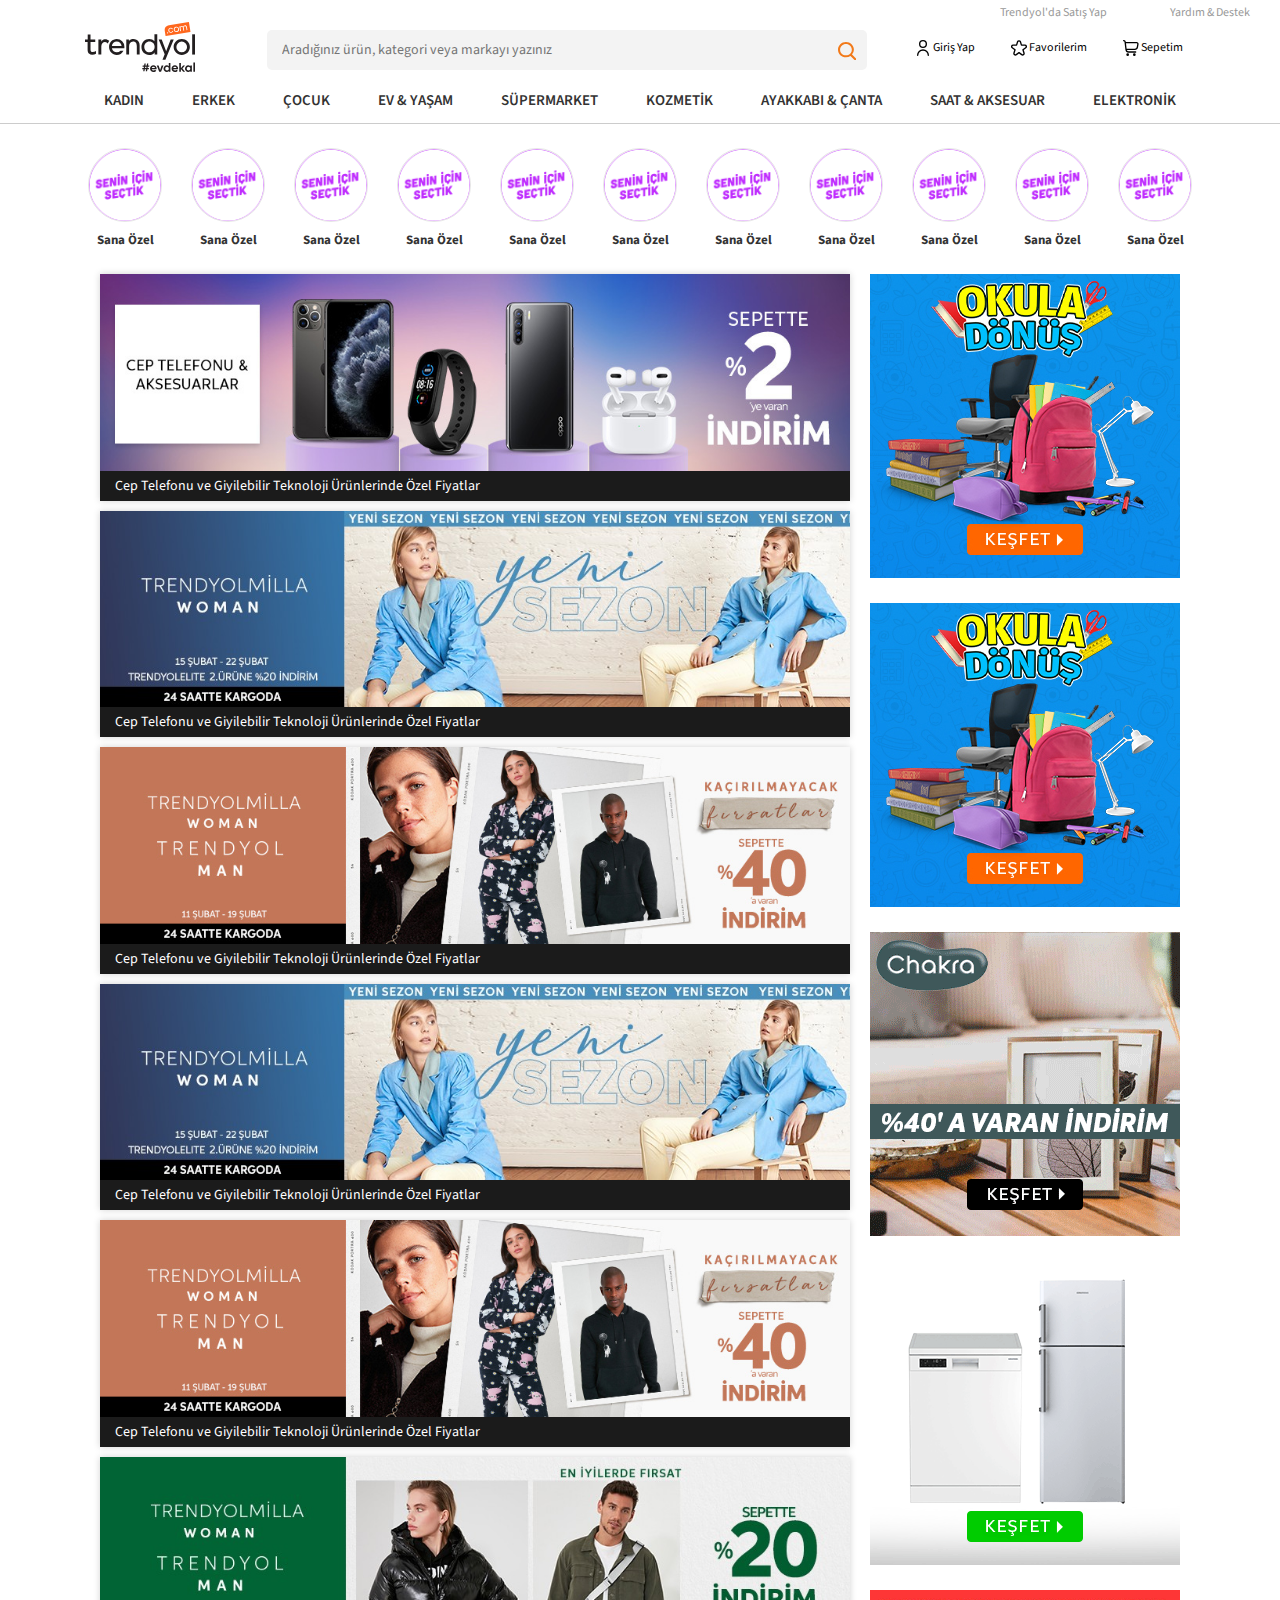
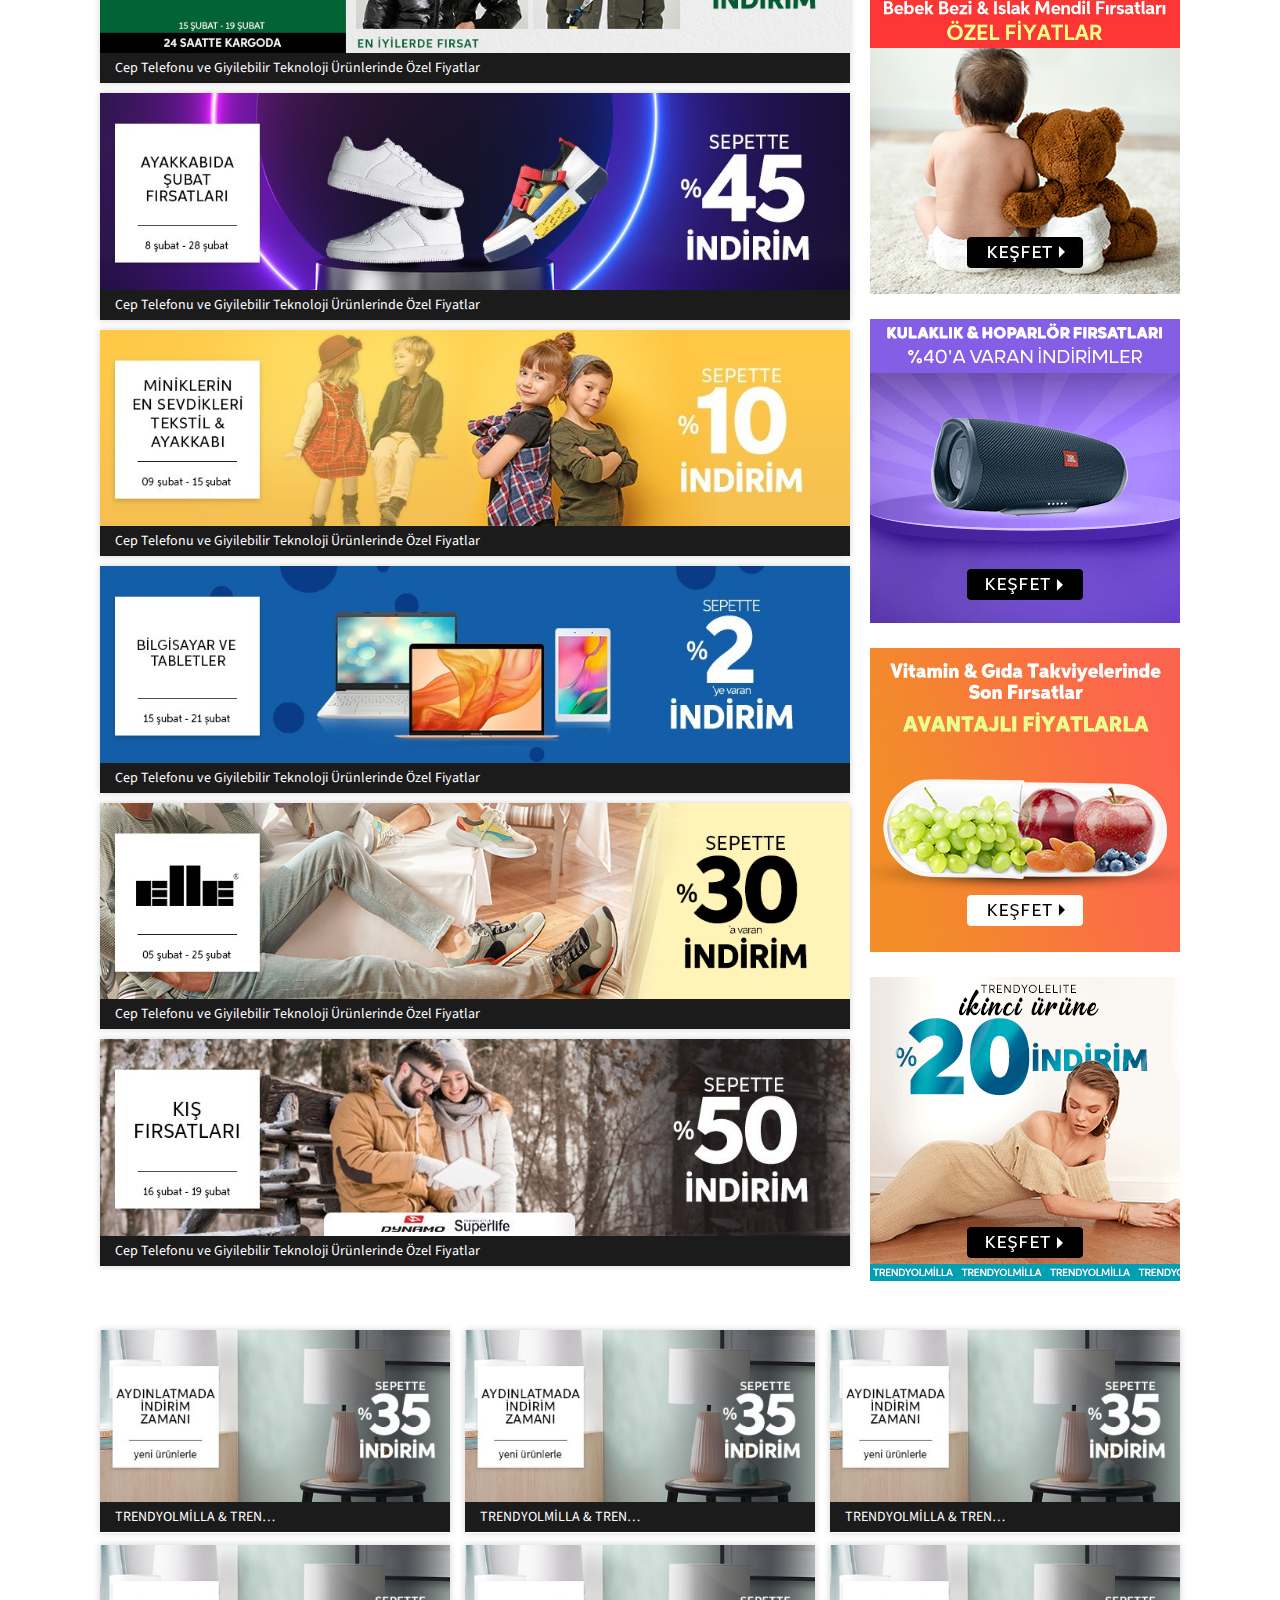
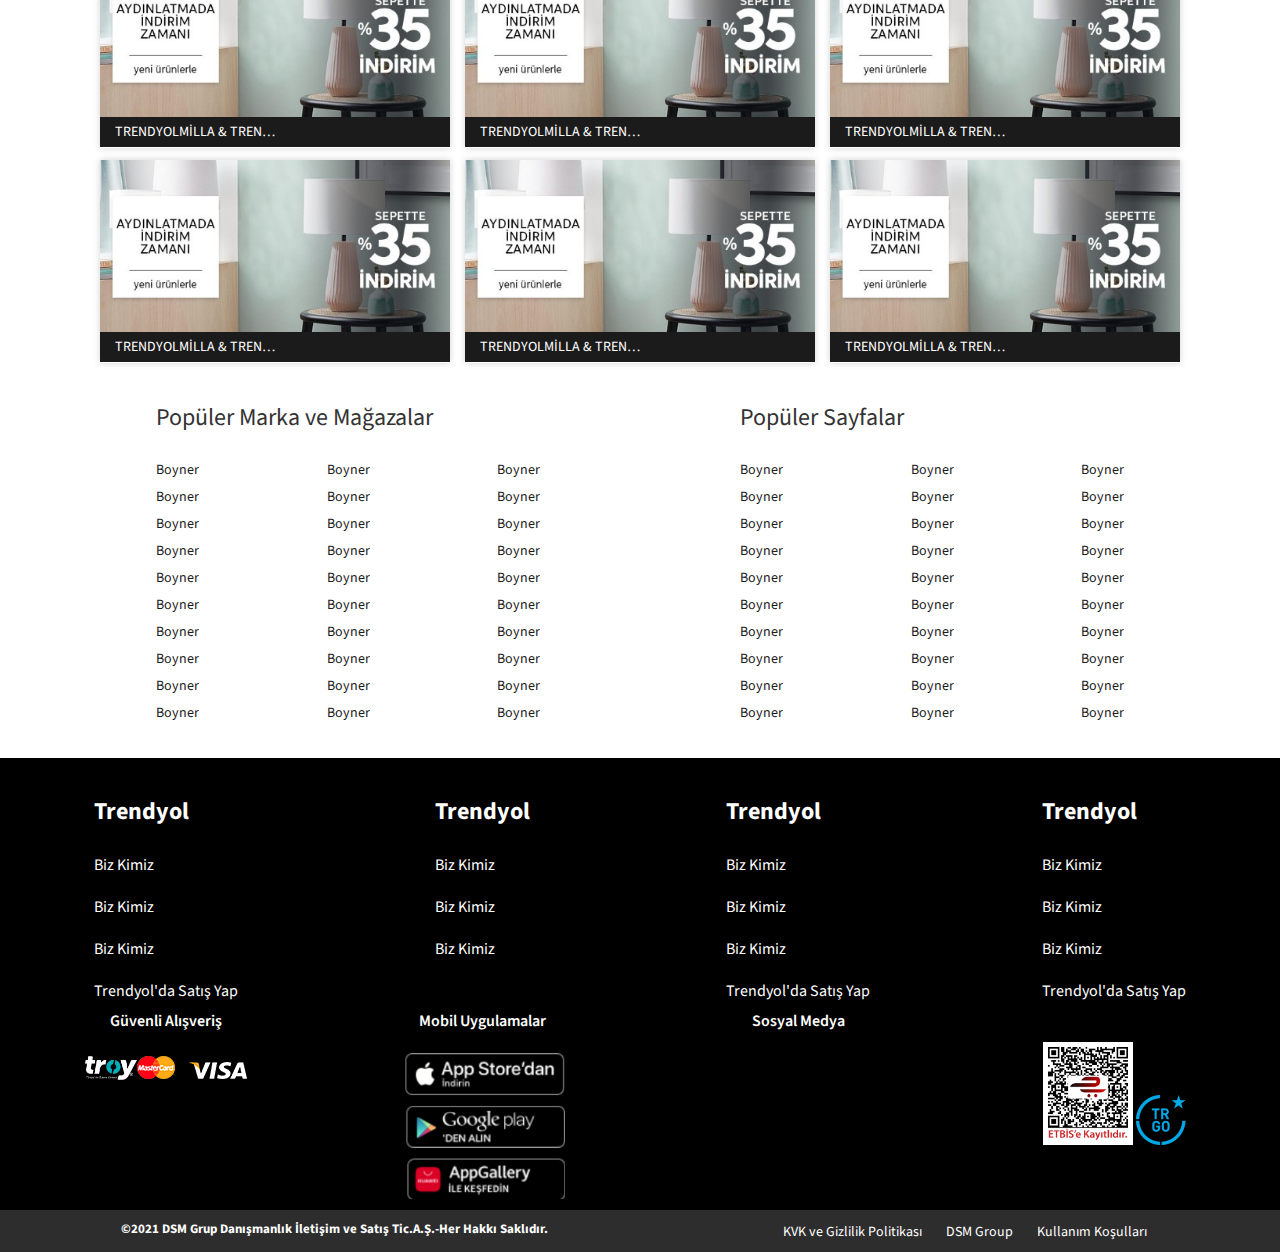
<file: index.html>
<!doctype html>
<html lang="en">
<head>
  <meta charset="UTF-8">
  <meta name="viewport"
        content="width=device-width, user-scalable=no, initial-scale=1.0, maximum-scale=1.0, minimum-scale=1.0">
  <meta http-equiv="X-UA-Compatible" content="ie=edge">
  <title>En Trend Ürünler Türkiye'nin Online Alışveriş Sitesi Trendyol'da</title>
  <link rel="stylesheet" href="css/main.css">
  <link rel="preconnect" href="https://fonts.gstatic.com">
  <link href="https://fonts.googleapis.com/css2?family=Source+Sans+Pro&display=swap" rel="stylesheet">
</head>
<body>
<header id="header">
  <div class="header-helpers">
    <a href="#">Trendyol'da Satış Yap</a>
    <a href="#">Yardım & Destek</a>
  </div>
  <div class="main-header">
    <div class="main-header-logo">
      <a href="https://trendyol.com">
      <img src="img/trendyol-logo.svg" alt="" class="header-logo">
      </a>
    </div>
    <div class="main-header-input">
      <input type="text" placeholder="Aradığınız ürün, kategori veya markayı yazınız">
      <img src="img/search-svg.svg" alt="">
    </div>
    <div class="main-header-svg-icons">
      <div class="main-header-svg-icons-login main-header-svg-icon">
        <img src="img/user-svg.svg" alt="">
        <span class="svg-span">Giriş Yap</span>
      </div>
      <div class="main-header-svg-icons-favorites main-header-svg-icon">
        <img src="img/fav-svg.svg" alt="">
        <span class="svg-span">Favorilerim</span>
      </div>
      <div class="main-header-svg-icons-basket main-header-svg-icon">
        <img src="img/basket-svg.svg" alt="">
        <span class="svg-span">Sepetim</span>
      </div>
    </div>
  </div>
  <div class="header-items">
    <ul class="header-items-list">
      <li class="header-item"><a href="#" class="header-item-link">KADIN</a></li>
      <li class="header-item"><a href="#" class="header-item-link">ERKEK</a></li>
      <li class="header-item"><a href="#" class="header-item-link">ÇOCUK</a></li>
      <li class="header-item"><a href="#" class="header-item-link">EV & YAŞAM</a></li>
      <li class="header-item"><a href="#" class="header-item-link">SÜPERMARKET</a></li>
      <li class="header-item"><a href="#" class="header-item-link">KOZMETİK</a></li>
      <li class="header-item"><a href="#" class="header-item-link">AYAKKABI & ÇANTA</a></li>
      <li class="header-item"><a href="#" class="header-item-link">SAAT & AKSESUAR</a></li>
      <li class="header-item"><a href="#" class="header-item-link">ELEKTRONİK</a></li>
    </ul>
  </div>
</header>
  <div class="slicker-container">
    <div class="slicker">
      <a href="#" class="slicker-link">
      <img src="img/01.png" alt="" class="slicker-img">
      <span class="slicker-text">Sana Özel</span>
      </a>
    </div>
    <div class="slicker">
      <a href="#" class="slicker-link">
        <img src="img/01.png" alt="" class="slicker-img">
        <span class="slicker-text">Sana Özel</span>
      </a>
    </div>
    <div class="slicker">
      <a href="#" class="slicker-link">
        <img src="img/01.png" alt="" class="slicker-img">
        <span class="slicker-text">Sana Özel</span>
      </a>
    </div>
    <div class="slicker">
      <a href="#" class="slicker-link">
        <img src="img/01.png" alt="" class="slicker-img">
        <span class="slicker-text">Sana Özel</span>
      </a>
    </div>
    <div class="slicker">
      <a href="#" class="slicker-link">
        <img src="img/01.png" alt="" class="slicker-img">
        <span class="slicker-text">Sana Özel</span>
      </a>
    </div>
    <div class="slicker">
      <a href="#" class="slicker-link">
        <img src="img/01.png" alt="" class="slicker-img">
        <span class="slicker-text">Sana Özel</span>
      </a>
    </div>
    <div class="slicker">
      <a href="#" class="slicker-link">
        <img src="img/01.png" alt="" class="slicker-img">
        <span class="slicker-text">Sana Özel</span>
      </a>
    </div>
    <div class="slicker">
      <a href="#" class="slicker-link">
        <img src="img/01.png" alt="" class="slicker-img">
        <span class="slicker-text">Sana Özel</span>
      </a>
    </div>
    <div class="slicker">
      <a href="#" class="slicker-link">
        <img src="img/01.png" alt="" class="slicker-img">
        <span class="slicker-text">Sana Özel</span>
      </a>
    </div>
    <div class="slicker">
      <a href="#" class="slicker-link">
        <img src="img/01.png" alt="" class="slicker-img">
        <span class="slicker-text">Sana Özel</span>
      </a>
    </div>
    <div class="slicker">
      <a href="#" class="slicker-link">
        <img src="img/01.png" alt="" class="slicker-img">
        <span class="slicker-text">Sana Özel</span>
      </a>
    </div>
  </div>
  <div class="main-container">
    <section class="image-section">
      <div class="image-container">
        <a href="#">
          <img src="img/section01.jpg" alt="">
          <div class="image-container-span">
            <span>Cep Telefonu ve Giyilebilir Teknoloji Ürünlerinde Özel Fiyatlar</span>
            <span class="hover-span">Alışverişe Başla ></span>
          </div>
        </a>
      </div>
      <div class="image-container">
        <a href="#">
          <img src="img/section02.jpg" alt="">
          <div class="image-container-span">
            <span>Cep Telefonu ve Giyilebilir Teknoloji Ürünlerinde Özel Fiyatlar</span>
            <span class="hover-span">Alışverişe Başla ></span>
          </div>
        </a>
      </div>
      <div class="image-container">
        <a href="#">
          <img src="img/section03.jpg" alt="">
          <div class="image-container-span">
            <span>Cep Telefonu ve Giyilebilir Teknoloji Ürünlerinde Özel Fiyatlar</span>
            <span class="hover-span">Alışverişe Başla ></span>
          </div>
        </a>
      </div>
      <div class="image-container">
        <a href="#">
          <img src="img/section02.jpg" alt="">
          <div class="image-container-span">
            <span>Cep Telefonu ve Giyilebilir Teknoloji Ürünlerinde Özel Fiyatlar</span>
            <span class="hover-span">Alışverişe Başla ></span>
          </div>
        </a>
      </div>
      <div class="image-container">
        <a href="#">
          <img src="img/section03.jpg" alt="">
          <div class="image-container-span">
            <span>Cep Telefonu ve Giyilebilir Teknoloji Ürünlerinde Özel Fiyatlar</span>
            <span class="hover-span">Alışverişe Başla ></span>
          </div>
        </a>
      </div>
      <div class="image-container">
        <a href="#">
          <img src="img/section04.jpg" alt="">
          <div class="image-container-span">
            <span>Cep Telefonu ve Giyilebilir Teknoloji Ürünlerinde Özel Fiyatlar</span>
            <span class="hover-span">Alışverişe Başla ></span>
          </div>
        </a>
      </div>
      <div class="image-container">
        <a href="#">
          <img src="img/section05.jpg" alt="">
          <div class="image-container-span">
            <span>Cep Telefonu ve Giyilebilir Teknoloji Ürünlerinde Özel Fiyatlar</span>
            <span class="hover-span">Alışverişe Başla ></span>
          </div>
        </a>
      </div>
      <div class="image-container">
        <a href="#">
          <img src="img/section06.jpg" alt="">
          <div class="image-container-span">
            <span>Cep Telefonu ve Giyilebilir Teknoloji Ürünlerinde Özel Fiyatlar</span>
            <span class="hover-span">Alışverişe Başla ></span>
          </div>
        </a>
      </div>
      <div class="image-container">
        <a href="#">
          <img src="img/section07.jpg" alt="">
          <div class="image-container-span">
            <span>Cep Telefonu ve Giyilebilir Teknoloji Ürünlerinde Özel Fiyatlar</span>
            <span class="hover-span">Alışverişe Başla ></span>
          </div>
        </a>
      </div>
      <div class="image-container">
        <a href="#">
          <img src="img/section08.jpg" alt="">
          <div class="image-container-span">
            <span>Cep Telefonu ve Giyilebilir Teknoloji Ürünlerinde Özel Fiyatlar</span>
            <span class="hover-span">Alışverişe Başla ></span>
          </div>
        </a>
      </div>
      <div class="image-container">
        <a href="#">
          <img src="img/section09.jpg" alt="">
          <div class="image-container-span">
            <span>Cep Telefonu ve Giyilebilir Teknoloji Ürünlerinde Özel Fiyatlar</span>
            <span class="hover-span">Alışverişe Başla ></span>
          </div>
        </a>
      </div>
    </section>
    <section class="banner-section">
      <div class="banner-container">
        <a href="#">
          <img src="img/section-right01.png" alt="">
        </a>
      </div>
      <div class="banner-container">
        <a href="#">
          <img src="img/section-right01.png" alt="">
        </a>
      </div>
      <div class="banner-container">
        <a href="#">
          <img src="img/section-right02.gif" alt="">
        </a>
      </div>
      <div class="banner-container">
        <a href="#">
          <img src="img/section-right03.gif" alt="">
        </a>
      </div>
      <div class="banner-container">
        <a href="#">
          <img src="img/section-right04.jpg" alt="">
        </a>
      </div>
      <div class="banner-container">
        <a href="#">
          <img src="img/section-right05.gif" alt="">
        </a>
      </div>
      <div class="banner-container">
        <a href="#">
          <img src="img/section-right06.jpg" alt="">
        </a>
      </div>
      <div class="banner-container">
        <a href="#">
          <img src="img/section-right07.gif" alt="">
        </a>
      </div>
    </section>
  </div>
  <div class="submain-container">
    <div class="small-image-container image-container">
      <a href="#">
        <img src="img/a.jpg" alt="">
        <div class="image-container-span">
        <span>TRENDYOLMİLLA & TRENDYOL MAN - Homewear İç Giyim</span>
        <span class="hover-span">Alışverişe Başla ></span>
        </div>
      </a>
    </div>
    <div class="small-image-container image-container">
      <a href="#">
        <img src="img/a.jpg" alt="">
        <div class="image-container-span">
          <span>TRENDYOLMİLLA & TRENDYOL MAN - Homewear İç Giyim</span>
          <span class="hover-span">Alışverişe Başla ></span>
        </div>
      </a>
    </div>
    <div class="small-image-container image-container">
      <a href="#">
        <img src="img/a.jpg" alt="">
        <div class="image-container-span">
          <span>TRENDYOLMİLLA & TRENDYOL MAN - Homewear İç Giyim</span>
          <span class="hover-span">Alışverişe Başla ></span>
        </div>
      </a>
    </div>
    <div class="small-image-container image-container">
      <a href="#">
        <img src="img/a.jpg" alt="">
        <div class="image-container-span">
          <span>TRENDYOLMİLLA & TRENDYOL MAN - Homewear İç Giyim</span>
          <span class="hover-span">Alışverişe Başla ></span>
        </div>
      </a>
    </div>
    <div class="small-image-container image-container">
      <a href="#">
        <img src="img/a.jpg" alt="">
        <div class="image-container-span">
          <span>TRENDYOLMİLLA & TRENDYOL MAN - Homewear İç Giyim</span>
          <span class="hover-span">Alışverişe Başla ></span>
        </div>
      </a>
    </div>
    <div class="small-image-container image-container">
      <a href="#">
        <img src="img/a.jpg" alt="">
        <div class="image-container-span">
          <span>TRENDYOLMİLLA & TRENDYOL MAN - Homewear İç Giyim</span>
          <span class="hover-span">Alışverişe Başla ></span>
        </div>
      </a>
    </div>
    <div class="small-image-container image-container">
      <a href="#">
        <img src="img/a.jpg" alt="">
        <div class="image-container-span">
          <span>TRENDYOLMİLLA & TRENDYOL MAN - Homewear İç Giyim</span>
          <span class="hover-span">Alışverişe Başla ></span>
        </div>
      </a>
    </div>
    <div class="small-image-container image-container">
      <a href="#">
        <img src="img/a.jpg" alt="">
        <div class="image-container-span">
          <span>TRENDYOLMİLLA & TRENDYOL MAN - Homewear İç Giyim</span>
          <span class="hover-span">Alışverişe Başla ></span>
        </div>
      </a>
    </div>
    <div class="small-image-container image-container">
      <a href="#">
        <img src="img/a.jpg" alt="">
        <div class="image-container-span">
          <span>TRENDYOLMİLLA & TRENDYOL MAN - Homewear İç Giyim</span>
          <span class="hover-span">Alışverişe Başla ></span>
        </div>
      </a>
    </div>
  </div>
 <div class="populer-brands-container">
   <div class="popular-brands-container-brands">
     <div class="popular-brands-container-brands-header">
       <p>Popüler Marka ve Mağazalar</p>
     </div>
     <div class="populer-brands-container-brands-items">
       <ul class="populer-brands-container-brands-list-items">
         <li class="populer-brands-container-brands-list-item">
           <a href="#">Boyner</a>
         </li>
         <li class="populer-brands-container-brands-list-item">
           <a href="#">Boyner</a>
         </li>
         <li class="populer-brands-container-brands-list-item">
           <a href="#">Boyner</a>
         </li>
         <li class="populer-brands-container-brands-list-item">
           <a href="#">Boyner</a>
         </li>
         <li class="populer-brands-container-brands-list-item">
           <a href="#">Boyner</a>
         </li>
         <li class="populer-brands-container-brands-list-item">
           <a href="#">Boyner</a>
         </li>
         <li class="populer-brands-container-brands-list-item">
           <a href="#">Boyner</a>
         </li>
         <li class="populer-brands-container-brands-list-item">
           <a href="#">Boyner</a>
         </li>
         <li class="populer-brands-container-brands-list-item">
           <a href="#">Boyner</a>
         </li>
         <li class="populer-brands-container-brands-list-item">
           <a href="#">Boyner</a>
         </li>
       </ul>
       <ul class="populer-brands-container-brands-list-items">
         <li class="populer-brands-container-brands-list-item">
           <a href="#">Boyner</a>
         </li>
         <li class="populer-brands-container-brands-list-item">
           <a href="#">Boyner</a>
         </li>
         <li class="populer-brands-container-brands-list-item">
           <a href="#">Boyner</a>
         </li>
         <li class="populer-brands-container-brands-list-item">
           <a href="#">Boyner</a>
         </li>
         <li class="populer-brands-container-brands-list-item">
           <a href="#">Boyner</a>
         </li>
         <li class="populer-brands-container-brands-list-item">
           <a href="#">Boyner</a>
         </li>
         <li class="populer-brands-container-brands-list-item">
           <a href="#">Boyner</a>
         </li>
         <li class="populer-brands-container-brands-list-item">
           <a href="#">Boyner</a>
         </li>
         <li class="populer-brands-container-brands-list-item">
           <a href="#">Boyner</a>
         </li>
         <li class="populer-brands-container-brands-list-item">
           <a href="#">Boyner</a>
         </li>
       </ul>
       <ul class="populer-brands-container-brands-list-items">
         <li class="populer-brands-container-brands-list-item">
           <a href="#">Boyner</a>
         </li>
         <li class="populer-brands-container-brands-list-item">
           <a href="#">Boyner</a>
         </li>
         <li class="populer-brands-container-brands-list-item">
           <a href="#">Boyner</a>
         </li>
         <li class="populer-brands-container-brands-list-item">
           <a href="#">Boyner</a>
         </li>
         <li class="populer-brands-container-brands-list-item">
           <a href="#">Boyner</a>
         </li>
         <li class="populer-brands-container-brands-list-item">
           <a href="#">Boyner</a>
         </li>
         <li class="populer-brands-container-brands-list-item">
           <a href="#">Boyner</a>
         </li>
         <li class="populer-brands-container-brands-list-item">
           <a href="#">Boyner</a>
         </li>
         <li class="populer-brands-container-brands-list-item">
           <a href="#">Boyner</a>
         </li>
         <li class="populer-brands-container-brands-list-item">
           <a href="#">Boyner</a>
         </li>
       </ul>
     </div>
   </div>
   <div class="popular-brands-container-brands">
     <div class="popular-brands-container-brands-header">
       <p>Popüler Sayfalar</p>
     </div>
     <div class="populer-brands-container-brands-items">
       <ul class="populer-brands-container-brands-list-items">
         <li class="populer-brands-container-brands-list-item">
           <a href="#">Boyner</a>
         </li>
         <li class="populer-brands-container-brands-list-item">
           <a href="#">Boyner</a>
         </li>
         <li class="populer-brands-container-brands-list-item">
           <a href="#">Boyner</a>
         </li>
         <li class="populer-brands-container-brands-list-item">
           <a href="#">Boyner</a>
         </li>
         <li class="populer-brands-container-brands-list-item">
           <a href="#">Boyner</a>
         </li>
         <li class="populer-brands-container-brands-list-item">
           <a href="#">Boyner</a>
         </li>
         <li class="populer-brands-container-brands-list-item">
           <a href="#">Boyner</a>
         </li>
         <li class="populer-brands-container-brands-list-item">
           <a href="#">Boyner</a>
         </li>
         <li class="populer-brands-container-brands-list-item">
           <a href="#">Boyner</a>
         </li>
         <li class="populer-brands-container-brands-list-item">
           <a href="#">Boyner</a>
         </li>
       </ul>
       <ul class="populer-brands-container-brands-list-items">
         <li class="populer-brands-container-brands-list-item">
           <a href="#">Boyner</a>
         </li>
         <li class="populer-brands-container-brands-list-item">
           <a href="#">Boyner</a>
         </li>
         <li class="populer-brands-container-brands-list-item">
           <a href="#">Boyner</a>
         </li>
         <li class="populer-brands-container-brands-list-item">
           <a href="#">Boyner</a>
         </li>
         <li class="populer-brands-container-brands-list-item">
           <a href="#">Boyner</a>
         </li>
         <li class="populer-brands-container-brands-list-item">
           <a href="#">Boyner</a>
         </li>
         <li class="populer-brands-container-brands-list-item">
           <a href="#">Boyner</a>
         </li>
         <li class="populer-brands-container-brands-list-item">
           <a href="#">Boyner</a>
         </li>
         <li class="populer-brands-container-brands-list-item">
           <a href="#">Boyner</a>
         </li>
         <li class="populer-brands-container-brands-list-item">
           <a href="#">Boyner</a>
         </li>
       </ul>
       <ul class="populer-brands-container-brands-list-items">
         <li class="populer-brands-container-brands-list-item">
           <a href="#">Boyner</a>
         </li>
         <li class="populer-brands-container-brands-list-item">
           <a href="#">Boyner</a>
         </li>
         <li class="populer-brands-container-brands-list-item">
           <a href="#">Boyner</a>
         </li>
         <li class="populer-brands-container-brands-list-item">
           <a href="#">Boyner</a>
         </li>
         <li class="populer-brands-container-brands-list-item">
           <a href="#">Boyner</a>
         </li>
         <li class="populer-brands-container-brands-list-item">
           <a href="#">Boyner</a>
         </li>
         <li class="populer-brands-container-brands-list-item">
           <a href="#">Boyner</a>
         </li>
         <li class="populer-brands-container-brands-list-item">
           <a href="#">Boyner</a>
         </li>
         <li class="populer-brands-container-brands-list-item">
           <a href="#">Boyner</a>
         </li>
         <li class="populer-brands-container-brands-list-item">
           <a href="#">Boyner</a>
         </li>
       </ul>
     </div>
   </div>
 </div>
<footer>
  <div class="footer-container">
    <div>
      <a href="#"><h4>Trendyol</h4></a>
      <ul>
        <li><a href="#">Biz Kimiz</a></li>
        <li><a href="#">Biz Kimiz</a></li>
        <li><a href="#">Biz Kimiz</a></li>
        <li><a href="#">Trendyol'da Satış Yap</a></li>
      </ul>
    </div>
    <div>
      <a href="#"><h4>Trendyol</h4></a>
      <ul>
        <li><a href="#">Biz Kimiz</a></li>
        <li><a href="#">Biz Kimiz</a></li>
        <li><a href="#">Biz Kimiz</a></li>
      </ul>
    </div>
    <div>
      <a href="#"><h4>Trendyol</h4></a>
      <ul>
        <li><a href="#">Biz Kimiz</a></li>
        <li><a href="#">Biz Kimiz</a></li>
        <li><a href="#">Biz Kimiz</a></li>
        <li><a href="#">Trendyol'da Satış Yap</a></li>
      </ul>
    </div>
    <div>
      <a href="#"><h4>Trendyol</h4></a>
      <ul>
        <li><a href="#">Biz Kimiz</a></li>
        <li><a href="#">Biz Kimiz</a></li>
        <li><a href="#">Biz Kimiz</a></li>
        <li><a href="#">Trendyol'da Satış Yap</a></li>
      </ul>
    </div>

    <div>
      <p>Güvenli Alışveriş</p>
      <div class="security-images">
        <img src="img/troy-logo-transparent.png" alt="">
        <img src="img/security-icon.png" alt="">
      </div>
    </div>
    <div class="mobile-apps">
      <p>Mobil Uygulamalar</p>
    <div class="download-images">
      <img src="img/download.png" alt="">
    </div>
  </div>
    <div>
      <p>Sosyal Medya</p>
    </div>
    <div class="qr">
      <img src="img/etbis-qr.png" alt="">
      <img src="img/trust-stamp.png" alt="">
    </div>
  </div>
  <div class="copyright">
    <p>©2021 DSM Grup Danışmanlık İletişim ve Satış Tic.A.Ş.-Her Hakkı Saklıdır.</p>
    <ul>
      <li><a href="#">KVK ve Gizlilik Politikası</a></li>
      <li><a href="#">DSM Group</a></li>
      <li><a href="#">Kullanım Koşulları</a></li>
    </ul>
  </div>
</footer>
</body>
</html>
</file>
<file: css/main.css>
* {
  box-sizing: border-box;
  font-family: 'Source Sans Pro', sans-serif;
  margin: 0;
  padding: 0;
}

body {
  background-color: #fff;
}

#header {
  border-bottom: 1px solid #ccc;

}
.header-helpers {
  text-align: end;
  width: 100%;
}
.header-helpers:last-child {
  margin-left: 20px;
}

.header-helpers a{
  font-size: 12px;
  color: #999;
  text-decoration: none;
  margin: 0 30px;
}
.header-helpers a:hover {
  color: #666;
}

.main-header {
  display: flex;
  align-items: center;
  justify-content: center;
  flex-wrap: wrap;
}

.header-logo {
  height: 50px;
  margin: 0 24px;
}

.main-header-input {
 margin: 0 24px;
  position: relative;
}

.main-header-input input{
  margin: 0 24px;
  padding: 10px 40px 10px 15px;
  width: 600px;
  background-color: #f3f3f3;
  border: none;
  border-radius: 5px;
  font-size: 14px;
}
.main-header-input img {
  position: absolute;
  right: 35px;
  bottom: 10px;
  cursor: pointer;
}
.main-header-svg-icons{
  display: flex;
  font-size: 12px ;
  justify-content: space-between;
  cursor: pointer;
}
.main-header-svg-icon {
  margin-right: 36px;
}

.main-header-svg-icons img {
  width: 16px;
}

.main-header-svg-icons span {
  vertical-align: super;
  margin-top: 3px ;

}
.main-header-svg-icon span:hover {
  color:#f27a1a ;
}

.header-items-list {
  display: flex;
  list-style: none;
  justify-content: center;
}

.header-item:hover {
  color: #f27a1a;
  box-shadow: inset 0 -2px 0 0 #f27a1a;
  cursor: pointer;
}
.header-item:hover .header-item-link{
  color: #f27a1a;
}

.header-item-link{
  text-decoration: none;
  color: #333;
  font-weight: 600;
  font-size: 15px;
  margin: 12px 24px;
  display: block;
}

.slicker-container {
  display: flex;
  justify-content: center;
  width: 100%;
  margin: 24px 0;
}

.slicker {
  display: flex;
  flex-direction: column;
  width: 103px;
  text-align: center;
}

.slicker-link {
  text-decoration: none;
  color: #333;
}

.slicker-img {
  border: 1px solid #e6e6e6;
  width: 74px;
  border-radius: 50%;
}

.slicker-text {
  display: inline-block;
  font-size: 13px;
  font-weight: bold;
}
.slicker:hover .slicker-img {
  border: 1px solid #f27a1a;
}
.slicker:hover .slicker-text {
  color: #f27a1a;
}


.main-container {
  display: grid;
  grid-template-columns: 750px 310px;
  grid-column-gap: 20px;
  grid-template-areas: "image banner";
  justify-content: center;
  margin: 24px;
}

.image-section {
  grid-area: image;
}

.image-container {
  margin-bottom: 10px;
  box-shadow: 0 0 7px #d3d3d3;
}

.image-container a {
  text-decoration: none;
  font-size: 14px;
  color: #fff;
}

.image-section img {
  width: 100%;
  display: block;
}

.image-container-span  {
  background: #1b1b1b;
  color: #fff;
  height: 30px;
  line-height: 30px;
  padding: 0 15px;
  font-size: 14px;
  border-top: 0;
  border-bottom: 0;
  display: flex;
  justify-content: space-between;
  overflow: hidden;
  transition: background 300ms ease;
}

.hover-span {
  display: none;
  text-align: end;
}

.image-container:hover {
  border: 1px solid #f27a1a;
}

.image-container:hover .image-container-span {
  background-color: #f27a1a;
}

.image-container:hover .hover-span {
  display: inline-block;
}


.banner-section {
  grid-area: banner;
}

.banner-container {
  margin-bottom: 19px;
}

.banner-section img {
  width: 100%;
}

.submain-container{
  display: grid;
  grid-gap: 15px;
  grid-template-columns: repeat(3, 350px);
  grid-template-rows: repeat(3, 200px);
  justify-content: center;
}

.small-image-container {
  width: 350px;
  height: 203px;
}
.small-image-container img {
  width: 100%;
  display: block;
}

.small-image-container span {
  width: 50%;
  text-overflow: ellipsis;
  white-space: nowrap;
  overflow: hidden;
}

.populer-brands-container {
  display: flex;
  justify-content: center;

}

.popular-brands-container-brands {
  margin: 30px 100px;
  width: 30%;
}

.popular-brands-container-brands-header p {
  font-size: 24px;
  margin: 10px 0 20px;
  color: #333;
}

.populer-brands-container-brands-items {
  display: flex;
  justify-content: space-between;
}

.populer-brands-container-brands-list-items {
  list-style: none;
}

.populer-brands-container-brands-list-item a {
  text-decoration: none;
  color: #1b1b1b;
  font-size: 14px;
}
.populer-brands-container-brands-list-item a:hover {
  text-decoration: underline;
}

.populer-brands-container-brands-list-item {
  margin: 3px 0 5px;
  overflow: hidden;
  text-overflow: ellipsis;
  white-space: nowrap;
}


.footer-container {
  display: grid;
  grid-template-columns: repeat(4, 300px);
  grid-template-rows: repeat(2, 200px);
  grid-gap: 16px;
  justify-content: center;
  background-color: #000;
  padding-top: 36px;
  justify-items: center;
}

.footer-container h4 {
  font-size: 24px;
  padding-bottom: 5px;
  margin-bottom: 20px;
}

.footer-container ul {
  list-style: none;
}

.footer-container li {
  margin-top: 20px;
}

.footer-container a{
  text-decoration: none;
  color: #fff;
}

.footer-container  a:hover{
  text-decoration: underline;
}

.footer-container p {
  color: #fff;
  font-size: 16px;
  font-weight: 600;
  text-align: center;
}

.security-images {
  display: flex;
  margin-top: 24px;
}
.security-images img {
  height: 24px;
}

.mobile-apps {
  display: flex;
  flex-direction: column;
}

.download-images img {
  width: 160px;
  margin-left: 5px;
  margin-top: 15px;
}

.qr {
  padding-top: 32px;
}

.qr img {
  width: 90px;
  border: 5px solid #fff;
}

.qr img:last-child {
  width: 50px;
  border: none;
}

.copyright {
  display: flex;
  justify-content: space-around;
  background-color: #2d2d2d;
  padding: 10px;
}

.copyright p {
  color: #fff;
  font-size: 13px;
  font-weight: bold;
}

.copyright ul {
  list-style: none;
  display: flex;
  justify-content: space-between;
}

.copyright a {
  text-decoration: none;
  color: #fff;
  font-size: 14px;
  margin: 0 12px;
}
</file>
